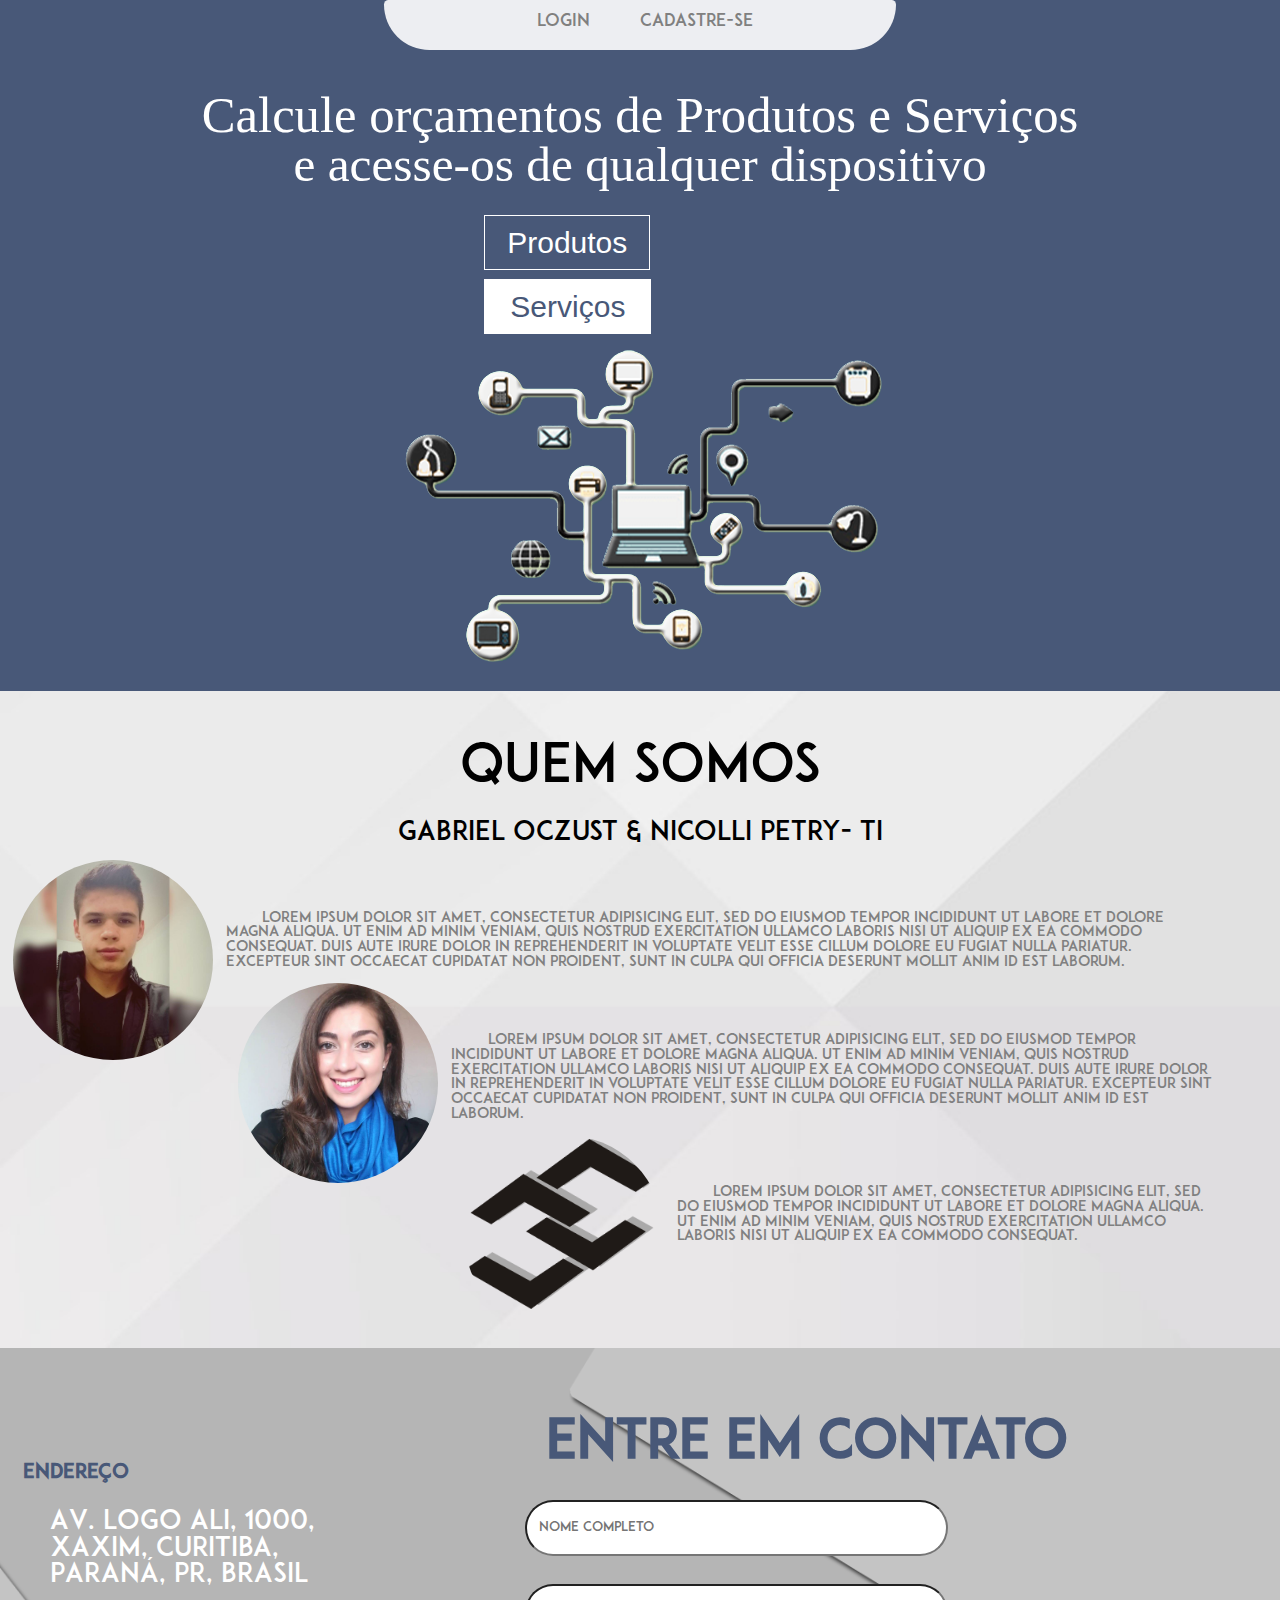
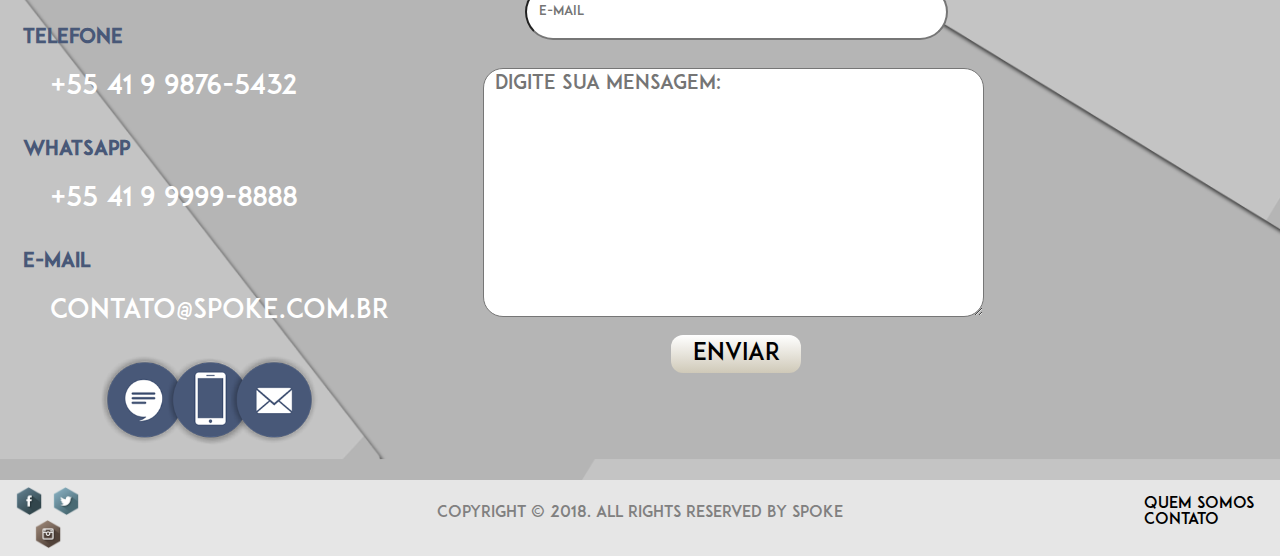
<file: index.html>
<!DOCTYPE html>
<html lang="pt-br">

<head>
  <meta charset="utf-8" />
  <title>Calcule Orçamentos | Spoke</title>
  <link rel="stylesheet" type="text/css" href="css/estilo.css" />
  <link rel="stylesheet" type="text/css" href="css/reset.css" />
  <meta name="viewport" content="width=device-width, initial-scale=1.0"/>
  <meta http-equiv="X-UA-Compatible" content="ie=edge"/>
  <script language="javascript" src="javascript/funcoes.js"></script>
</head>

<body>
  <div id="interface">

    <header id="cabecalho">
      <nav id="menu">
        <!-- <img src="img/logo.png" alt="Logotipo" /> -->
        <ul>
          <li><a href="login.html">Login</a></li>
          <li><a href="cadastro.html">Cadastre-se</a></li>
        </ul>

      </nav>
    </header>

    <section id="corpo">
      <h1>Calcule orçamentos de Produtos e Serviços</h1>
      <h2>e acesse-os de qualquer dispositivo</h2>
      <div class="btm_ps">
        <a  href="produtos.html"><input type="button" name="botao_produto" value="Produtos" id="botao_produto"></a>
        <a href="serviços.html"><input type="button" name="botao_serviços" value="Serviços" id="botao_serviço"></a>
      </div>
      <img src="img/corpo.png" alt="Imagem Fundo Produto e Serviço"/>
    </section>

    <a name="Aquemsomos"></a>
    <section id="quemsomos">
      <h1>QUEM SOMOS</h1>
      <p class="titulo">GABRIEL OCZUST & NICOLLI PETRY- TI</p>

        <figure class="galeria">
          <a href="https://www.facebook.com/gaboczust" target="_blank"><img src="img/gabriel.jpg" alt="Imagem Gabriel" /></a>
        </figure>
        <p class="legenda">Lorem ipsum dolor sit amet, consectetur adipisicing elit, sed do eiusmod tempor incididunt ut labore et dolore magna aliqua. Ut enim ad minim veniam, quis nostrud exercitation ullamco laboris nisi ut aliquip ex ea commodo consequat. Duis aute irure dolor in reprehenderit in voluptate velit esse cillum dolore eu fugiat nulla pariatur. Excepteur sint occaecat cupidatat non proident, sunt in culpa qui officia deserunt mollit anim id est laborum.</p>

        <figure class="galeria">
          <a href="https://www.facebook.com/nicolli.petry" target="_blank"><img src="img/nicolli.jpg" alt="Imagem Nicolli" /></a>
        </figure>
        <p class="legenda">Lorem ipsum dolor sit amet, consectetur adipisicing elit, sed do eiusmod tempor incididunt ut labore et dolore magna aliqua. Ut enim ad minim veniam, quis nostrud exercitation ullamco laboris nisi ut aliquip ex ea commodo consequat. Duis aute irure dolor in reprehenderit in voluptate velit esse cillum dolore eu fugiat nulla pariatur. Excepteur sint occaecat cupidatat non proident, sunt in culpa qui officia deserunt mollit anim id est laborum.</p>

        <figure class="galeria">
          <a href="" target="_blank"><img src="img/logo.png" alt="Logo da Empresa" /></a>
        </figure>
        <p class="legenda">Lorem ipsum dolor sit amet, consectetur adipisicing elit, sed do eiusmod tempor incididunt ut labore et dolore magna aliqua. Ut enim ad minim veniam, quis nostrud exercitation ullamco laboris nisi ut aliquip ex ea commodo consequat.</p>

    </section>

    <a name="Acontato"></a>
    <section id="contato">
      <div id="infocontato">
        <h5 class="hespaço">Endereço</h5>
        <p>Av. Logo Ali, 1000, Xaxim, Curitiba, Paraná, PR, Brasil</p>
        <h5>Telefone</h5>
        <p>+55 41 9 9876-5432</p>
        <h5>WhatsApp</h5>
        <p>+55 41 9 9999-8888</p>
        <h5>E-mail</h5>
        <p>contato@spoke.com.br</p>
        <img src="img/contato.png" alt="Contato"/>
      </div>
      <div id="formcontato">
        <h1>ENTRE EM CONTATO</h1>
        <form method="post" id="fContato" action="mailto:gabriel.oczust@gmail.com">
          <p class="pContato"><input type="text" name="tNome" id="cNome" size="50" maxlength="64" placeholder="Nome Completo" /></p>
          <p class="pContato"><input type="email" name="tMail" id="cMail" size="50" maxlength="64" placeholder="E-mail"/></p>
          <p class="pMsg"><textarea id="cMsg" name="tMsg" cols="40" rows="12" placeholder="Digite sua Mensagem:"></textarea></p>
          <input type="submit" name="tEnviar" class="enviar" value="Enviar"></input>
        </form>
      </div>
    </section>

    <footer class="rodape">
      <ul class="icons">
        <li><a href="https://www.facebook.com/" target="_blank"/><img src="img/facebook.png" alt="Icone Facebook"/></a></li>
        <li><a href="https://www.twitter.com/" target="_blank"/><img src="img/twitter.png" alt="Icone Twitter"/></a></li>
        <li><a href="https://www.instagram.com/" target="_blank"/><img src="img/instagram.png" alt="Icone Instagram"/></a></li>
      </ul>
      <h2 class="copyright">Copyright © 2018. All Rights Reserved By Spoke</h2>
      <ul class="copyright ahover">
        <li><a href="#Aquemsomos">Quem Somos</a></li>
        <li><a href="#Acontato">Contato</a></li>
      </ul>
    </footer>
  </div>
</body>

</html>
</file>
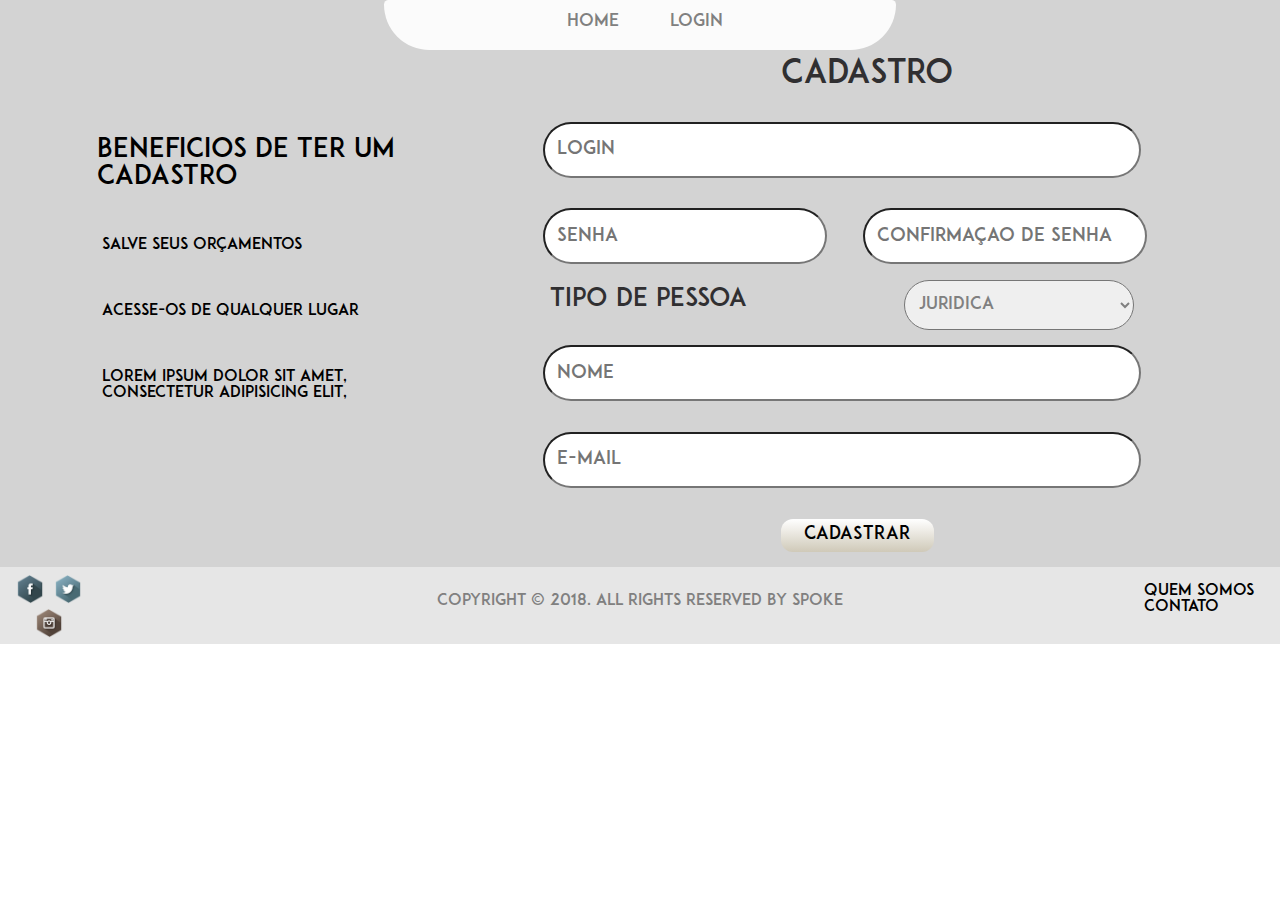
<file: cadastro.html>
<!DOCTYPE html>
<html lang="pt-br">

<head>
  <meta charset="utf-8" />
  <title>Cadastro | Spoke</title>
  <link rel="stylesheet" type="text/css" href="css/estilo.css" />
  <link rel="stylesheet" type="text/css" href="css/reset.css" />
  <link rel="stylesheet" type="text/css" href="css/cadastro.css">
  <meta name="viewport" content="width=device-width, initial-scale=1.0" />
  <meta http-equiv="X-UA-Compatible" content="ie=edge" />
  <script language="javascript" src="javascript/funcoes.js"></script>
</head>

<body>
  <div id="interface">

    <header id="cabecalho">
      <nav id="menu">
        <!-- <img src="img/logo.png" alt="Logotipo" /> -->
        <ul>
          <li><a href="index.html">Home</a></li>
          <li><a href="login.html">Login</a></li>
        </ul>

      </nav>
    </header>
    <section id="beneficios">
        <h1>Beneficios de ter um Cadastro</h1>
        <ul>
          <li>Salve seus Orçamentos</li>
          <li>Acesse-os de qualquer lugar</li>
          <li>Lorem ipsum dolor sit amet, consectetur adipisicing elit,</li>
        </ul>
    </section>
    <section class="cadastro">
      <form method="post" id="fContato">

        <fieldset id="usuario">
          <legend id="topo">CADASTRO</legend>
          <p><input type="text" name="tLogin" id="cLogin" maxlength="12" placeholder="Login" /></p>
          <p class="line"><input type="password" name="tSenha" id="cSenha" maxlength="16" placeholder="Senha" /></p>
          <p class="line"><input type="password" name="tdSenha" id="cdSenha" maxlength="16" placeholder="Confirmação de Senha" /></p>
        </fieldset>
        <fieldset id="info">
          <legend id="tipo">Tipo de Pessoa</legend>
          <select>
            <option value="Juridica">Jurídica</option>
            <option value="Fisica">Física</option>
          </select>
          <p><input type="text" name="tNome" id="cNome" maxlength="64" placeholder="Nome" /></p>
          <p><input type="email" name="tEMail" id="cEMail" maxlength="64" placeholder="E-mail" /></p>
        </fieldset>
        <h4><input type="submit" name="tCadastrar" class="cadastrar" value="Cadastrar"></input></h4>
      </form>
    </section>

    <footer class="rodape">
      <ul class="icons">
        <li><a href="https://www.facebook.com/" target="_blank"/><img src="img/facebook.png" alt="Icone Facebook"/></a></li>
        <li><a href="https://www.twitter.com/" target="_blank"/><img src="img/twitter.png" alt="Icone Twitter"/></a></li>
        <li><a href="https://www.instagram.com/" target="_blank"/><img src="img/instagram.png" alt="Icone Instagram"/></a></li>
      </ul>
      <h2 class="copyright">Copyright © 2018. All Rights Reserved By Spoke</h2>
      <ul class="copyright ahover">
        <li><a href="#Aquemsomos">Quem Somos</a></li>
        <li><a href="#Acontato">Contato</a></li>
      </ul>
    </footer>

  </div>

</body>

</html>
</file>
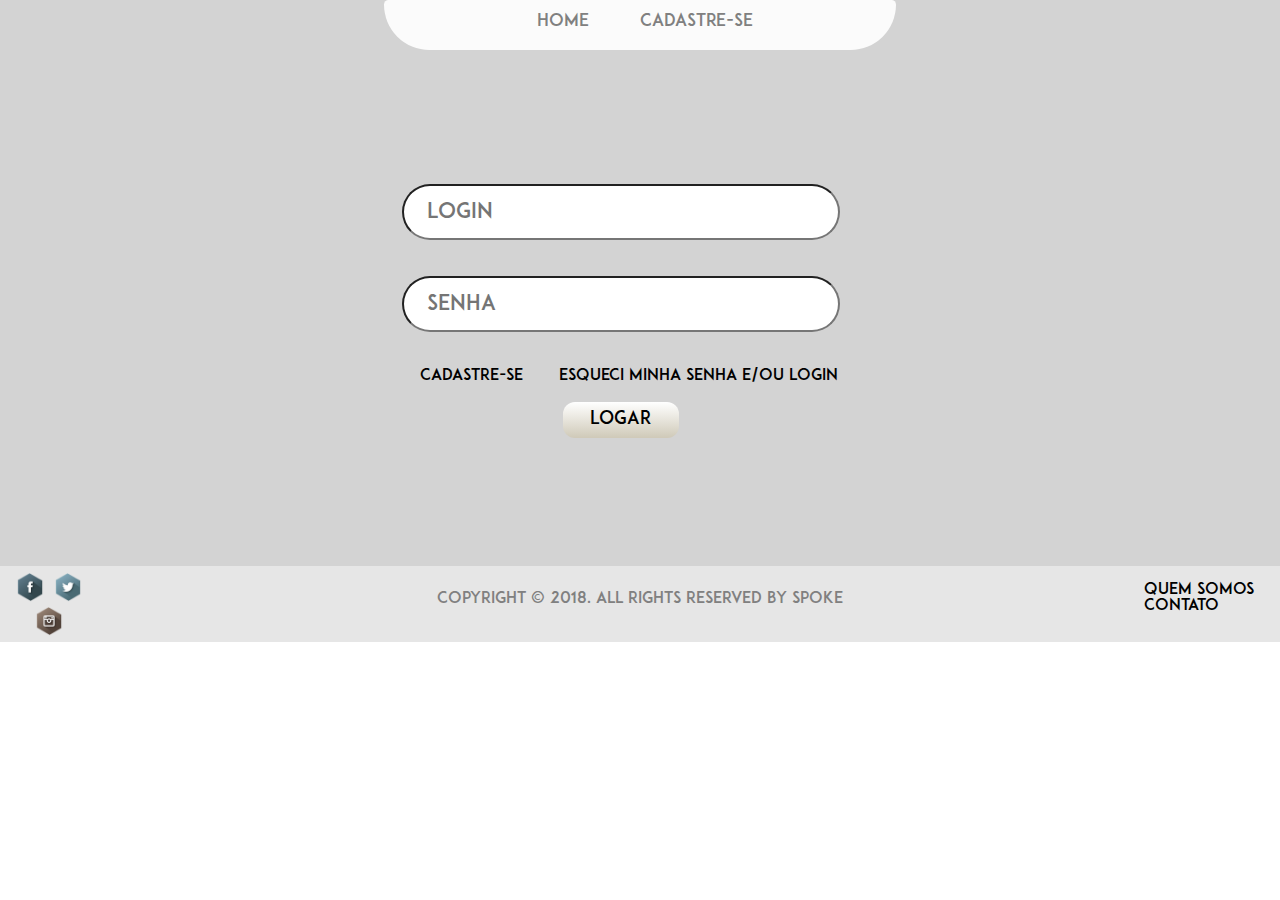
<file: login.html>
<!DOCTYPE html>
<html lang="pt-br">
<head>
  <link rel="stylesheet" type="text/css" href="css/estilo.css" />
  <link rel="stylesheet" type="text/css" href="css/reset.css" />
    <link rel="stylesheet" type="text/css" href="css/cadastro.css">
  <meta name="viewport" content="width=device-width, initial-scale=1.0"/>
  <meta http-equiv="X-UA-Compatible" content="ie=edge"/>
  <script language="javascript" src="javascript/funcoes.js"></script>
  <title>Login | Spoke</title>
</head>
<body>
  <div id="interface">

    <header id="cabecalho">
      <nav id="menu">
        <!-- <img src="img/logo.png" alt="Logotipo" /> -->
        <ul>
          <li><a href="index.html">Home</a></li>
          <li><a href="cadastro.html">Cadastre-se</a></li>
        </ul>

      </nav>
    </header>

    <section class="login ahover">
      <fieldset>
        <p><input type="text" name="tLogin" id="cLogin" maxlength="12" placeholder="Login" /></p>
        <p class="line"><input type="password" name="tSenha" id="cSenha" maxlength="16" placeholder="Senha" /></p>
        <a href="cadastro.html"><h5>Cadastre-se</h5></a>
        <a href="#"><h5>Esqueci minha Senha e/ou Login</h5></a>
      </fieldset>
      <input type="submit" name="tLogar" class="logar" value="Logar"></input>
    </section>

    <footer class="rodape">
      <ul class="icons">
        <li><a href="https://www.facebook.com/" target="_blank"/><img src="img/facebook.png" alt="Icone Facebook"/></a></li>
        <li><a href="https://www.twitter.com/" target="_blank"/><img src="img/twitter.png" alt="Icone Twitter"/></a></li>
        <li><a href="https://www.instagram.com/" target="_blank"/><img src="img/instagram.png" alt="Icone Instagram"/></a></li>
      </ul>
      <h2 class="copyright">Copyright © 2018. All Rights Reserved By Spoke</h2>
      <ul class="copyright ahover">
        <li><a href="#Aquemsomos">Quem Somos</a></li>
        <li><a href="#Acontato">Contato</a></li>
      </ul>
    </footer>

  </div>
</body>
</html>
</file>
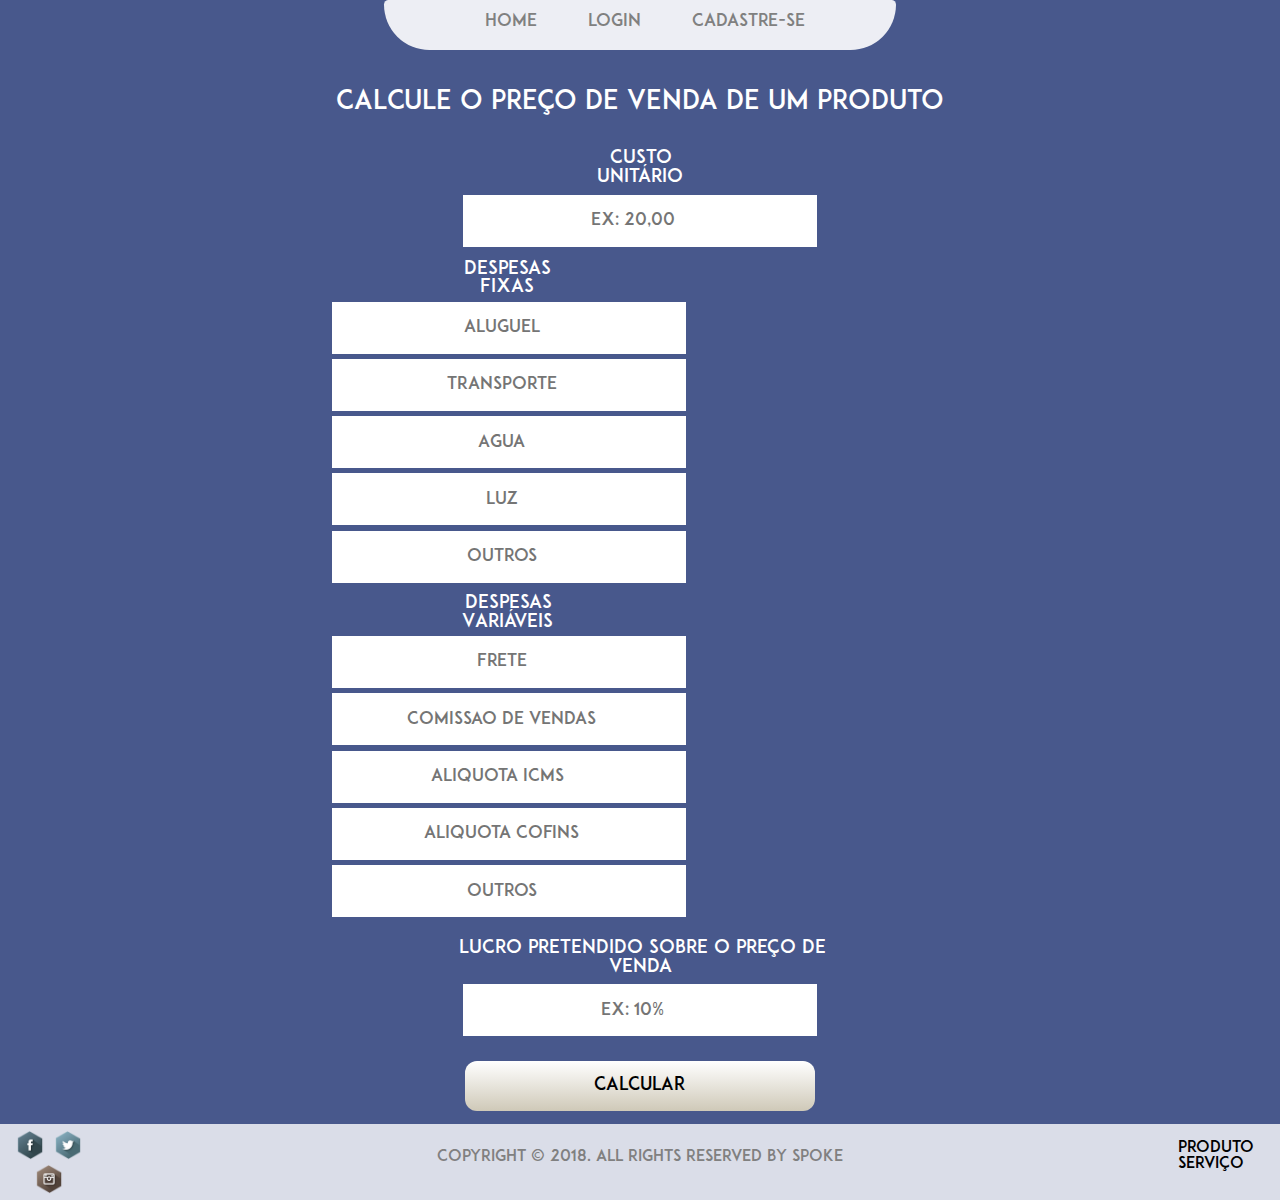
<file: produtos.html>
<!DOCTYPE html>
<html lang="pt-br">

<head>
  <meta charset="utf-8" />
  <title>Produto | Orçamento</title>
  <link rel="stylesheet" type="text/css" href="css/estilo.css" />
  <link rel="stylesheet" type="text/css" href="css/reset.css" />
  <link rel="stylesheet" type="text/css" href="css/calculadora.css">
  <meta name="viewport" content="width=device-width, initial-scale=1.0" />
  <meta http-equiv="X-UA-Compatible" content="ie=edge" />
  <script language="javascript" src="javascript/funcoes.js"></script>
</head>

<body>
  <div id="interface">

    <header id="cabecalho">
      <nav id="menu">
        <!-- <img src="img/logo.png" alt="Logotipo" /> -->
        <ul>
          <li><a href="index.html">Home</a></li>
          <li><a href="login.html">Login</a></li>
          <li><a href="cadastro.html">Cadastre-se</a></li>
        </ul>
      </nav>
    </header>
    <div class="titulo">
      <h1>Calcule o Preço de Venda de um Produto</h1>
    </div>
    <div class="calculadora">
      <form class="calculadora_produto" action="">
        <fieldset>
          <fieldset>
            <legend>Custo Unitário</legend>
            <p><input type="number" name="" value="" placeholder="Ex: 20,00"></p>
          </fieldset>

          <fieldset class="despesas">
            <legend>Despesas Fixas</legend>
            <p><input type="number" name="dfAluguel" placeholder="Aluguel"></p>
            <p><input type="number" name="dfTransporte" placeholder="Transporte"></p>
            <p><input type="number" name="dfAgua" placeholder="Água"></p>
            <p><input type="number" name="dfLuz" placeholder="Luz"></p>
            <p><input type="number" name="dfOutros" placeholder="Outros"></p>
          </fieldset>

          <fieldset class="despesas">
            <legend>Despesas Variáveis</legend>
            <p><input type="number" name="dvFrete" placeholder="Frete"></p>
            <p><input type="number" name="dvComissao" placeholder="Comissão de Vendas"></p>
            <p><input type="text" name="dvIcms" list="aliquotaIcms" placeholder="Alíquota Icms"></p>
            <p><input type="number" name="dvCofins" placeholder="Alíquota Cofins"></p>
            <p><input type="number" name="dvOutros" placeholder="Outros"></p>
          </fieldset>

          <datalist id="aliquotaIcms">
            <option value="17%"><option value="18%"><option value="19%">
          </datalist>

          <fieldset>
            <legend>Lucro Pretendido sobre o Preço de Venda</legend>
            <p><input type="number" name="" placeholder="Ex: 10%"></p>
          </fieldset>
        </fieldset>
        <input type="submit" name="tCalcular" class="calcular" value="Calcular"></input>
      </form>
    </div>
  </div>
  <footer class="rodape">
    <ul class="icons">
      <li><a href="https://www.facebook.com/" target="_blank" /><img src="img/facebook.png" alt="Icone Facebook" /></a>
      </li>
      <li><a href="https://www.twitter.com/" target="_blank" /><img src="img/twitter.png" alt="Icone Twitter" /></a>
      </li>
      <li><a href="https://www.instagram.com/" target="_blank" /><img src="img/instagram.png" alt="Icone Instagram" /></a>
      </li>
    </ul>
    <h2 class="copyright">Copyright © 2018. All Rights Reserved By Spoke</h2>
    <ul class="copyright ahover">
      <li><a href="produtos.html">Produto</a></li>
      <li><a href="serviços.html">Serviço</a></li>
    </ul>
  </footer>
</body>

</html>

<!-- formula| custo unitario / 100% - (%DV + %DF + %ML) = Preço de venda -->
</file>
<file: css/estilo.css>
@charset "UTF-8";
@font-face {
     font-family: Titulos;
     src: url('../fontes/ADAM.CG PRO.otf');
}

a{
  text-decoration: none;
}

div#interface{
  width: 100%;
}

header#cabecalho{
  height: 50px;
  background-color: rgba(255, 255, 255,.9);
  width: 40%;
  position: absolute;
  left: 30%;
  right: 30%;
  border-radius: 5px 5px 50px 50px;
}

/* === LOGO === */

header#cabecalho img{
  padding-left: 2%;
  height: 6%;
  width: 6%;
}

/* === MENU OPÇOES === */

nav#menu ul{
  position: relative;
  text-transform: uppercase;
  text-align: center;
}

nav#menu li{
  display: inline-block;
  padding: 2% 3% 2% 5%;
  margin: 0.5%;
  font-size: 13pt;
  font-family: 'Titulos', sans-serif;
}

nav#menu h1{
  display: none;
}

nav#menu a {
  color: gray;
}

nav#menu a:hover {
  color: rgb(72, 88, 140);
  font-weight: 200;
}

/* === CORPO PRODUTO SERVIÇO === */

section#corpo{
  width: 100%;
  float: left;
  background-color: rgb(72, 88, 120);

}

section#corpo h1{
  color: white;
  text-align: center;
  margin-top: 7%;
  font-size: 38pt;
}

section#corpo h2{
  color: white;
  text-align: center;
  font-size: 37pt;
  margin-bottom: 2%;
}

.btm_ps{
  width: 24.3%;
  clear: both;
  display: inline-block;
  margin-left: 37.85%;
  margin-right: 37.85%;
}

input#botao_produto{
	color: white;
  background-color: rgb(72, 88, 120);
  margin-right: 4%;
  padding: 3% 7%;
}

input#botao_serviço{
	color: rgb(72, 88, 120);
  background-color: white;
  padding: 3% 8%;
  margin-top: 3%;
}

section#corpo input{
  font-size: 30px;
  border: 1px solid #ffffff;
}

section#corpo input:hover{
	border: 1px solid lightgray;
  background-color: rgba(135, 206, 235,.5);
  color: white;
  cursor: pointer;
}

section#corpo img{
  display: block;
  margin-left: auto;
  margin-right: auto;
}

section#corpo img:hover{
  filter: drop-shadow(8px 8px 10px gray);
}

/* === QUEM SOMOS === */

section#quemsomos{
  background: url("../img/fundo_quemsomos.png") repeat 100% 100%;
  background-size: 100%;
  width: 100%;
  float: left;
  font-family: 'Titulos', sans-serif;
}

section#quemsomos h1{
  color: black;
  text-align: center;
  margin-top: 4%;
  font-size: 40pt;
}

section#quemsomos p.titulo{
  text-align: center;
  padding-top: 2%;
  color: black;
  font-size: 20pt;
}
section#quemsomos figure.galeria{
  border-radius: 50%;
  width: 200px;
  height: 200px;
  overflow: hidden;
  display: block;
  float: left;
  margin: 1%;
}

section#quemsomos img{
  width: 100%;
}

section#quemsomos p.legenda{
  font-size: 11pt;
  color: gray;
  text-align: left;
  width: 95%;
  text-indent: 3%;
  padding-top: 5%;
}

/* === CONTATO === */

section#contato{
  width: 100%;
  float: left;
  background: url("../img/fundo_contato.png");
  background-size: 100%;
}

section#contato div#infocontato{
  float: left;
  width: 30%;
  font-family: 'Titulos';
}

section#contato div#infocontato h5{
    color: rgb(72, 88, 120);
    padding-left: 6%;
    font-size: 15pt;
    padding-top: 10%;
    font-weight: bolder;
}

section#contato div#infocontato h5.hespaço{
  padding-top: 30%;
}

section#contato div#infocontato p{
    color: white;
    font-size: 20pt;
    padding-top: 7%;
    text-align: left;
    padding-left: 50px;
}

section#contato div#infocontato img{
  height: 150px;
  padding-left: 20%;
}

/* === FORMULARIO CONTATO === */

section#contato div#formcontato{
  float: left;
  height: 100%;
  width: 55%;
}

section#contato div#formcontato h1{
  color: rgb(72, 88, 120);
  font-weight: bolder;
  padding-left: 23%;
  font-family: 'Titulos', Arial;
  padding-top: 10%;
  font-size: 40pt;
}

section#contato div#formcontato p{
  float: left;
  padding: 4% 3% 0px 0px;
}


section#contato div#formcontato input#cNome, input#cMail{
  border-radius: 40px 40px;
  overflow: hidden;
  height: 50px;
  width: 100%;
  text-indent: 10px;
  font-family: 'Titulos', Arial;
  clear: right;
}

section#contato div#formcontato p.pContato{
  padding-left: 20%;
}

section#contato div#formcontato p.pMsg{
  padding-left: 14%;
}

section#contato div#formcontato textarea{
  border-radius: 20px 20px;
  text-indent: 2%;
  padding-top: 1%;
  margin-bottom: 3%;
  font-size: 15pt;
  font-family: 'Titulos', Arial;
}

input.enviar {
  cursor: pointer;
	font-family: 'Titulos',Arial, Helvetica, sans-serif;
	font-size: 18pt;
	color: #000000;
  display: block;
  margin-left:auto;
  margin-right: auto;
	padding: 1% 3%;
	background: -moz-linear-gradient(
		top,
	 white 0%,
		#red);
	background: -webkit-gradient(
		linear, left top, left bottom,
		from(white),
		to(#cfc9b8));
	-moz-border-radius: 12px;
	-webkit-border-radius: 12px;
	border-radius: 12px;
	border: 0px solid #f2f5f5;
}

/* === RODAPE REDES SOCIAS === */

footer.rodape{
  clear: both;
  width: 100%;
  height: 70px;
  background-color: rgb(230,230,230);
  padding-top: .5%;
}

.icons{
  position: absolute;
  text-align: center;
  list-style: inside;
}
.icons li{
  margin-right: 2%;
  display: inline-block;
  padding: 0 1% 0 0;
}

footer.rodape img{
  height: 30px;
  width: 30px;
  filter: grayscale(70%);
  filter: saturate(50%);
}

.rodape img:hover{
  filter: grayscale(0%);
  filter: saturate(100%);

}
/* === RODAPE COPYRIGHT === */

.copyright{
  font-family: 'Titulos', sans-serif;
}

li.copyright{
  display: block;
  font-size: 10pt;
}

ul.copyright{
  display: inline;
  float: right;
  padding-right: 2%;
  margin-top: -4%;
}

h2.copyright{
  font-size: 12pt;
  color: gray;
  text-align: center;
  padding-top: 1.5%;
  padding-bottom: 2%;
}

.ahover a:hover{
  color: #008B8B;
}

.ahover a{
  color: black;
}
</file>
<file: css/cadastro.css>
@charset "UTF-8";
@font-face {
     font-family: Titulos;
     src: url('../fontes/ADAM.CG PRO.otf');
}

div#interface{
  background: white;
  font-family: 'Titulos', Arial;
  background-color: lightgray;
}

section#beneficios{
  padding-top: 4%;
  width: 40%;
  float: left;
}

section#beneficios h1{
  font-size: 20pt;
  float: left;
  padding-left: 19%;
  color: black;
  padding-top: 17%;
}

section#beneficios ul{
  float: left;
  padding: 4% 15%;
}

section#beneficios li{
  padding: 7%;
  color: black;
}

section.cadastro{
  padding-top: 4.5%;
  width: 60%;
  float: right;
}

section.cadastro legend#topo{
  display: inline-block;
  text-transform: uppercase;
  color: #302f31;
  margin: 0% 35%;
  font-size: 25PT;
  font-family: 'Titulos', Arial;
}

section.cadastro legend#topo:hover{
  color: #008B8B;
}

section.cadastro p{
  margin: 4% 0 4% 4%;
}

section.cadastro p.line{
display: inline;
}


section.cadastro input#cLogin, input#cEMail, input#cNome{
  border-radius: 40px 40px;
  overflow: hidden;
  height: 50px;
  width: 80%;
  text-indent: 10px;
  font-family: 'Titulos', Arial;
  font-size: 14PT;
}

section.cadastro input#cSenha, input#cdSenha{
  border-radius: 40px 40px;
  overflow: hidden;
  height: 50px;
  width: 36%;
  text-indent: 10px;
  font-family: 'Titulos', Arial;
  font-size: 14PT;
}

section.cadastro select{
  float: right;
  height: 50px;
  margin: 2% 19% 2% 0;
  border-radius: 40px 40px;
  overflow: hidden;
  font-family: 'Titulos', Arial;
  font-size: 13PT;
  width: 30%;
  text-indent: 10px;
  color: gray;
}

section.cadastro legend#tipo{
  text-transform: uppercase;
  color: #302f31;
  padding-top: 3%;
  padding-left: 5%;
  font-size: 19PT;
  font-family: 'Titulos', Arial;
  float: left;
}

section.cadastro label{
  font-family: 'Titulos', Arial;
  font-size: 15PT;
  position: absolute;
  padding-top: 3%;
}

/* === LOGIN === */

.ahover a:hover{
  color: #008B8B;
}

.ahover a{
  color: #000;
}

section.login {
  padding: 13% 0% 10% 30%;
}

section.login input#cLogin, input#cSenha{
  border-radius: 40px 40px;
  overflow: hidden;
  height: 50px;
  width: 50%;
  text-indent: 5%;
  font-family: 'Titulos', Arial;
  font-size: 16PT;
}

section.login p{
  padding: 2%;
}

section.login h5{
  display: inline;
  padding-left: 4%;
  float: left;
  margin-top: 2%;
  margin-bottom: 2%;
}

.cadastrar{
  cursor: pointer;
	font-family: 'Titulos',Arial, Helvetica, sans-serif;
	font-size: 18px;
	color: #000000;
  display: block;
  margin-left: 35%;
  margin-right: auto;
  margin-bottom: 2%;
	padding: 1% 3%;
	background: -moz-linear-gradient(
		top,
	 white 0%,
		#red);
	background: -webkit-gradient(
		linear, left top, left bottom,
		from(white),
		to(#cfc9b8));
	-moz-border-radius: 12px;
	-webkit-border-radius: 12px;
	border-radius: 12px;
	border: 0px solid #f2f5f5;
}

.logar{
  cursor: pointer;
  font-family: 'Titulos',Arial, Helvetica, sans-serif;
  font-size: 18px;
  color: #000000;
  margin-left: 20%;
  padding: 1% 3%;
  background: -moz-linear-gradient(
    top,
   white 0%,
    #red);
  background: -webkit-gradient(
    linear, left top, left bottom,
    from(white),
    to(#cfc9b8));
  -moz-border-radius: 12px;
  -webkit-border-radius: 12px;
  border-radius: 12px;
  border: 0px solid #f2f5f5;
}
</file>
<file: css/calculadora.css>
@charset "UTF-8";
@font-face {
     font-family: Titulos;
     src: url('../fontes/ADAM.CG PRO.otf');
}

body{
  background-color:  rgb(72, 88, 140);
  width: 100%;
  font-family: "Titulos", Arial;
}

header#cabecalho{
  position: absolute;
}

.titulo{
  width: 100%;
}

.titulo h1{
  padding-top: 7%;
  text-align: center;
  font-size: 20pt;
  color: white;
}

.calculadora{
  width: 55%;
  display: block;
  margin-left: auto;
  margin-right: auto;
  margin-top: 1%;
  margin-bottom: 1%;
}

.calculadora p{
  display: block;
  padding: 1% .5% .5% .5%;
  text-align: center;
  margin-left: auto;
  margin-right: auto;
}

.despesas{
  display: inline-block;
  margin-left: 6%;
}

legend{
  text-align: center;
  text-indent: 1%;
  color:  #fff;
  font-size: 14pt;
  padding-top: 3%;
}

input{
  height: 50px;
  width: 350px;
  background: white;
  border: none;
  font-family: "Titulos", Arial;
  font-size: 13pt;
  text-align: center;
}

input.calcular{
  cursor: pointer;
	font-family: 'Titulos',Arial, Helvetica, sans-serif;
	font-size: 18px;
	color: #000000;
  display: block;
  margin-left: auto;
  margin-right: auto;
  margin-top: 3%;
	padding: 1% 3%;
	background: -moz-linear-gradient(
		top,
	 white 0%,
		#red);
	background: -webkit-gradient(
		linear, left top, left bottom,
		from(white),
		to(#cfc9b8));
	-moz-border-radius: 12px;
	-webkit-border-radius: 12px;
	border-radius: 12px;
	border: 0px solid #f2f5f5;
}

footer.rodape{
  background-color:  rgba(255, 255, 255,.8);
}
</file>
